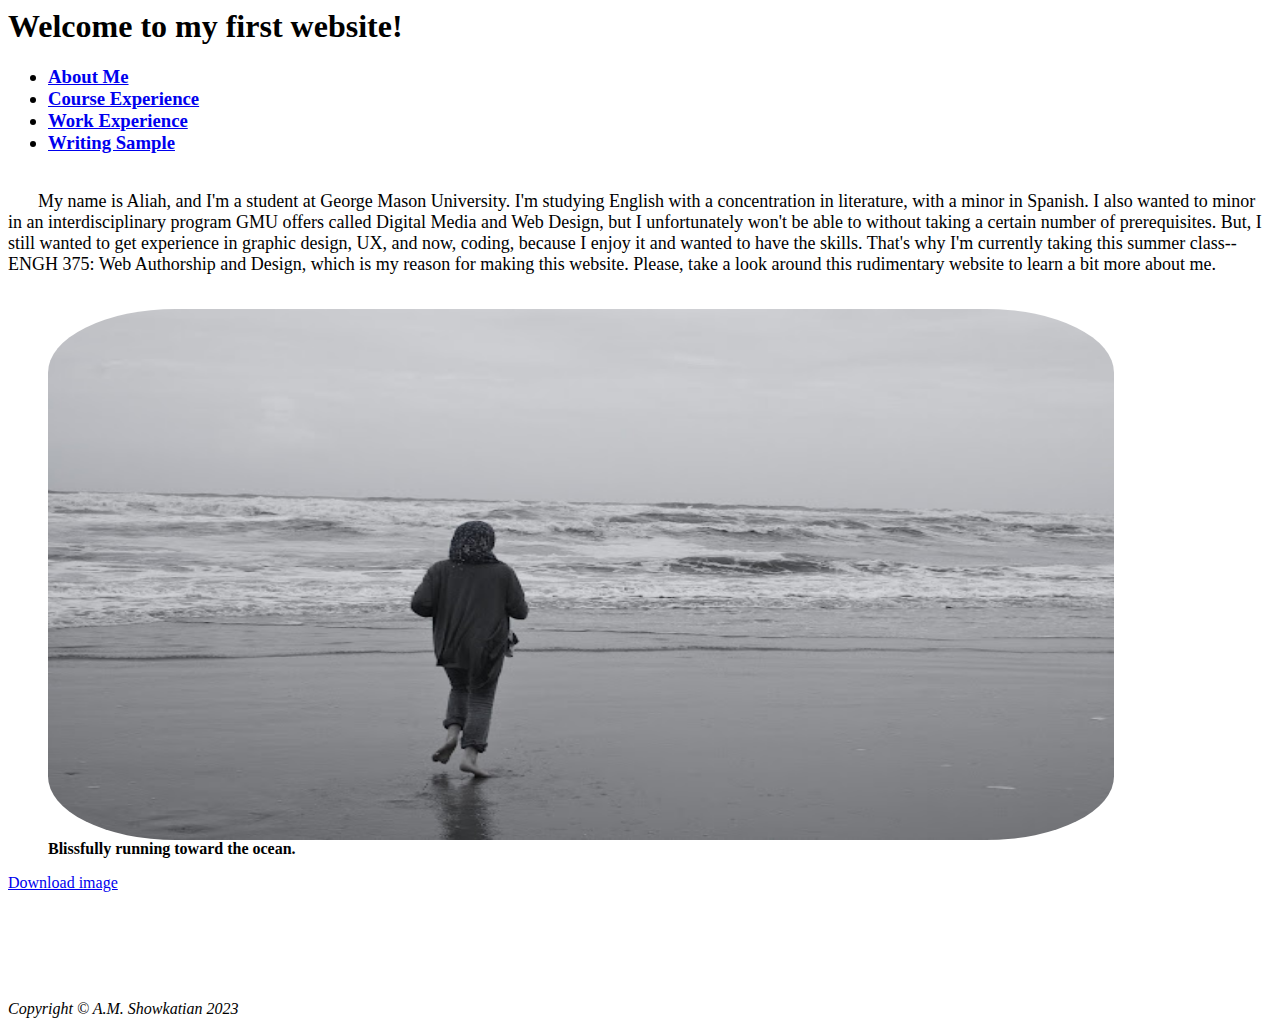
<file: practicesite2/index.html>
<html>
<head>
<title> Homepage/aboutme </title>
<link rel = "stylesheet" type = "text/css" href="style.css" />
</head>
<body> 
<h1> Welcome to my first website! </h1>
<nav>
<ul> <h3>
<li> <a href="index.html"> About Me </a>
<li> <a href="page2.html"> Course Experience</a>  
<li> <a href="page3.html"> Work Experience </a>
<li> <a href="page4.html"> Writing Sample </a>
</h3>
</ul>
</nav>
<br>
<div class="firstp">
My name is Aliah, and I'm a student at George Mason University. I'm studying English with 
a concentration in literature, with a minor in Spanish. I also wanted to minor in an 
interdisciplinary program GMU offers called Digital Media and Web Design, but I 
unfortunately won't be able to without taking a certain number of prerequisites. But, I
still wanted to get experience in graphic design, UX, and now, coding, because I enjoy it
and wanted to have the skills. That's why I'm currently taking this summer class--ENGH 
375: Web Authorship and Design, which is my reason for making this website. Please, take 
a look around this rudimentary website to learn a bit more about me.
</div>
<br>
<figure>
 <img class="fit-picture" src="aliahimage.jpeg" alt="Aliah Running away from camera towards the ocean in black and white" width="640" height="426">
 <figcaption><strong>Blissfully running toward the ocean.</strong> </figcaption>
</figure>
<a href="aliahimage.jpeg" download="aliahimage.jpeg">
	Download image
</a>
<br>
<br>
<br>
<br>
<br>
<br>
<br>
<i>Copyright &copy A.M. Showkatian 2023</i>
</body>
</file>
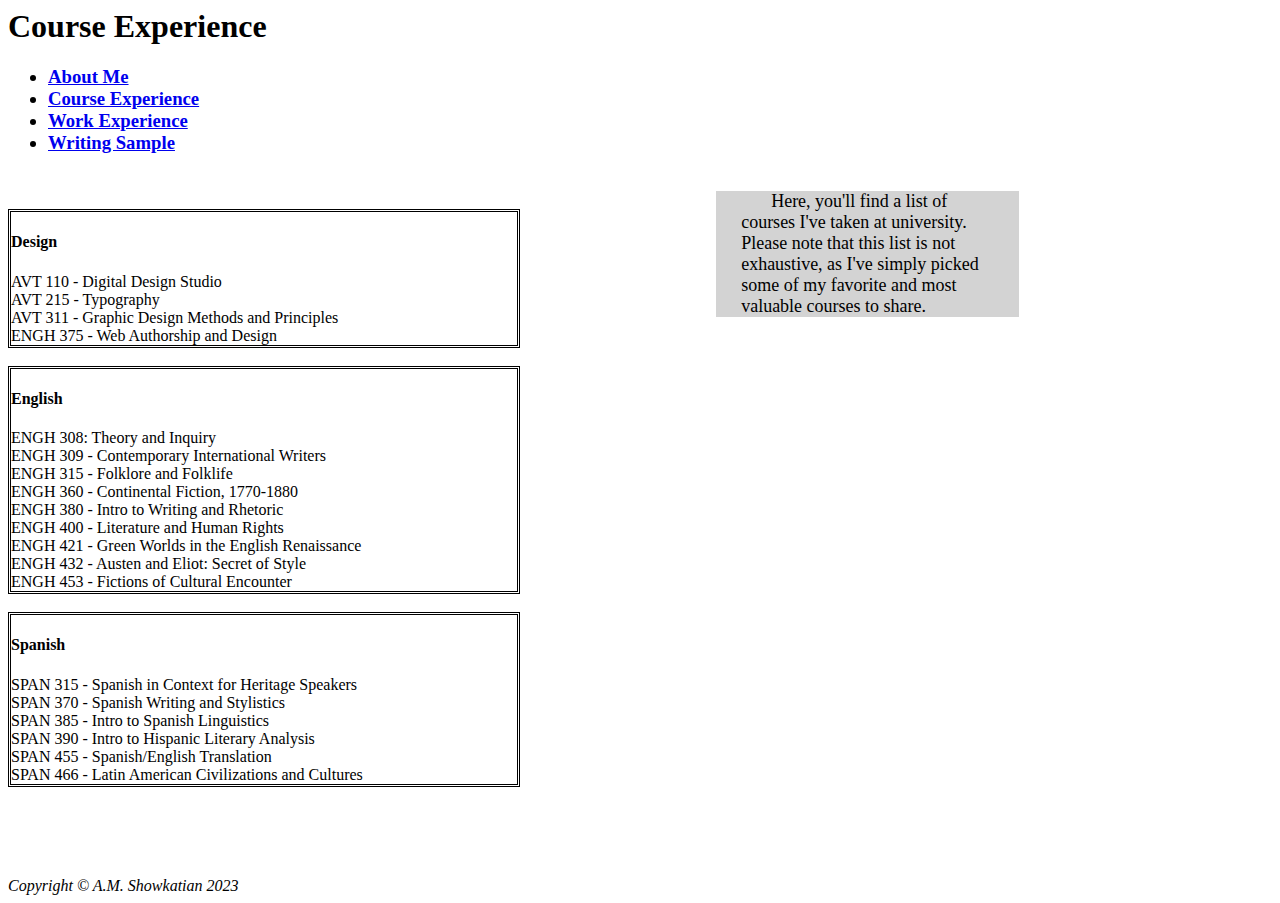
<file: practicesite2/page2.html>
<html>
<head>
<title> Course Experience </title>
<link rel = "stylesheet" type = "text/css" href="style.css" />
</head>
<body>
<h1> Course Experience </h1>
<nav>
<ul> <h3>
<li> <a href="index.html"> About Me </a>
<li> <a href="page2.html"> Course Experience</a>  
<li> <a href="page3.html"> Work Experience </a>
<li> <a href="page4.html"> Writing Sample </a>
</h3>
</ul>
</nav>
<br>
<aside class="firstp">
Here, you'll find a list of courses I've taken at university. Please note that this list
is not exhaustive, as I've simply picked some of my favorite and most valuable courses
to share.
</aside>
<br>
<section>
<h4> Design </h4>
AVT 110 - Digital Design Studio
<br>
AVT 215 - Typography
<br>
AVT 311 - Graphic Design Methods and Principles
<br>
ENGH 375 - Web Authorship and Design
<br>
</section>
<br>
<section>
<h4> English </h4>
ENGH 308: Theory and Inquiry
<br>
ENGH 309 - Contemporary International Writers
<br>
ENGH 315 - Folklore and Folklife
<br>
ENGH 360 - Continental Fiction, 1770-1880
<br>
ENGH 380 - Intro to Writing and Rhetoric
<br>
ENGH 400 - Literature and Human Rights
<br>
ENGH 421 - Green Worlds in the English Renaissance
<br>
ENGH 432 - Austen and Eliot: Secret of Style
<br>
ENGH 453 - Fictions of Cultural Encounter
</section>
<br>
<section>
<h4> Spanish </h4>
SPAN 315 - Spanish in Context for Heritage Speakers
<br>
SPAN 370 - Spanish Writing and Stylistics
<br>
SPAN 385 - Intro to Spanish Linguistics
<br>
SPAN 390 - Intro to Hispanic Literary Analysis
<br>
SPAN 455 - Spanish/English Translation
<br>
SPAN 466 - Latin American Civilizations and Cultures
</section>
<br>
<br>
<br>
<br>
<br>
<i>Copyright &copy A.M. Showkatian 2023</i>
</body>
</file>
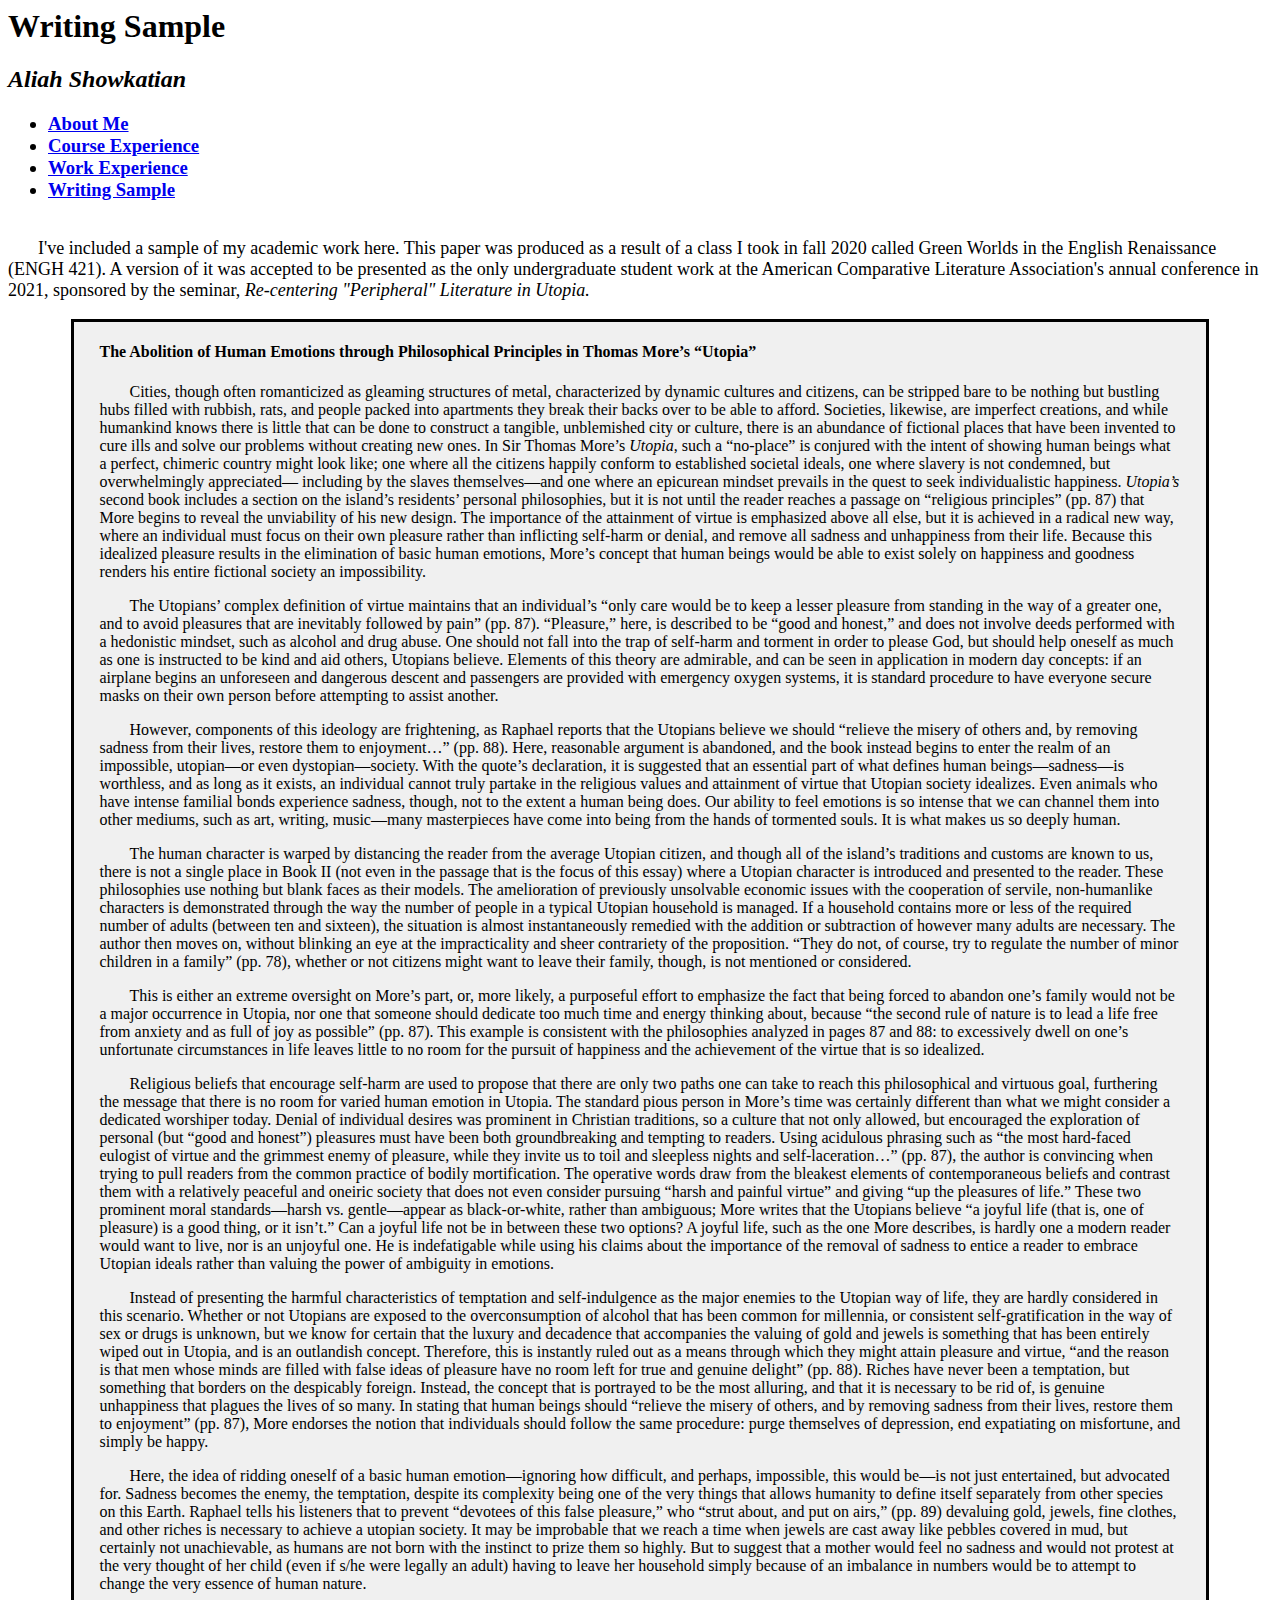
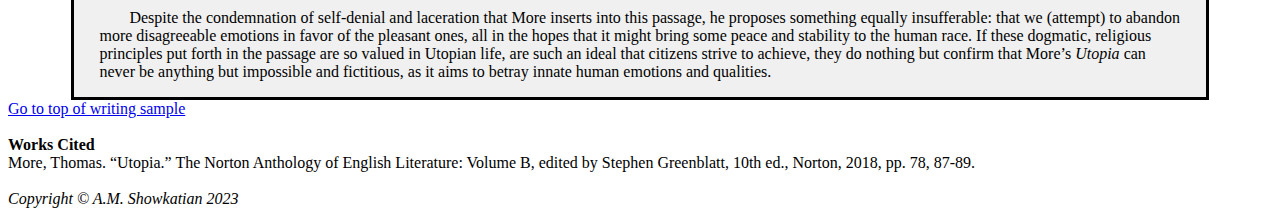
<file: practicesite2/page4.html>
<html>
<head>
<title> Writing Sample </title>
<link rel = "stylesheet" type = "text/css" href="style.css" />
</head>
<body>
<h1> Writing Sample </h1>
<h2> <em> Aliah Showkatian </em> </h2>
<nav>
<ul> <h3>
<li> <a href="index.html"> About Me </a>
<li> <a href="page2.html"> Course Experience</a>  
<li> <a href="page3.html"> Work Experience </a>
<li> <a href="page4.html"> Writing Sample </a>
</h3>
</ul>
</nav>
<br>
<div class="firstp">
I've included a sample of my academic work here. This paper was produced as a result of a 
class I took in fall 2020 called Green Worlds in the English Renaissance (ENGH 421). A 
version of it was accepted to be presented as the only undergraduate student work at the 
American Comparative Literature Association's annual conference in 2021, sponsored by the 
seminar, <i> Re-centering "Peripheral" Literature in Utopia. </i>
</div>
<br>
<article id = "top">
<h4> The Abolition of Human Emotions through Philosophical Principles in Thomas 
More’s “Utopia” </h4>
<p>
Cities, though often romanticized as gleaming structures of metal, characterized by 
dynamic cultures and citizens, can be stripped bare to be nothing but bustling hubs 
filled with rubbish, rats, and people packed into apartments they break their backs over 
to be able to afford.  Societies, likewise, are imperfect creations, and while humankind 
knows there is little that can be done to construct a tangible, unblemished city or 
culture, there is an abundance of fictional places that have been invented to cure ills 
and solve our problems without creating new ones. In Sir Thomas More’s <i>Utopia</i>, such a 
“no-place” is conjured with the intent of showing human beings what a perfect, chimeric 
country might look like; one where all the citizens happily conform to established 
societal ideals, one where slavery is not condemned, but overwhelmingly appreciated—
including by the slaves themselves—and one where an epicurean mindset prevails in the 
quest to seek individualistic happiness. <i>Utopia’s</i> second book includes a section on the 
island’s residents’ personal philosophies, but it is not until the reader reaches a 
passage on “religious principles” (pp. 87) that More begins to reveal the unviability 
of his new design. The importance of the attainment of virtue is emphasized above all 
else, but it is achieved in a radical new way, where an individual must focus on their 
own pleasure rather than inflicting self-harm or denial, and remove all sadness and 
unhappiness from their life. Because this idealized pleasure results in the elimination 
of basic human emotions, More’s concept that human beings would be able to exist solely 
on happiness and goodness renders his entire fictional society an impossibility.
</p>
<p>
The Utopians’ complex definition of virtue maintains that an individual’s “only care 
would be to keep a lesser pleasure from standing in the way of a greater one, and to 
avoid pleasures that are inevitably followed by pain” (pp. 87). “Pleasure,” here, is 
described to be “good and honest,” and does not involve deeds performed with a hedonistic 
mindset, such as alcohol and drug abuse. One should not fall into the trap of self-harm 
and torment in order to please God, but should help oneself as much as one is instructed 
to be kind and aid others, Utopians believe. Elements of this theory are admirable, and 
can be seen in application in modern day concepts: if an airplane begins an unforeseen 
and dangerous descent and passengers are provided with emergency oxygen systems, it is 
standard procedure to have everyone secure masks on their own person before attempting 
to assist another. 
</p>
<p>
However, components of this ideology are frightening, as Raphael reports that the Utopians 
believe we should “relieve the misery of others and, by removing sadness from their lives, 
restore them to enjoyment…” (pp. 88). Here, reasonable argument is abandoned, and the book 
instead begins to enter the realm of an impossible, utopian—or even dystopian—society. 
With the quote’s declaration, it is suggested that an essential part of what defines 
human beings—sadness—is worthless, and as long as it exists, an individual cannot truly 
partake in the religious values and attainment of virtue that Utopian society idealizes. 
Even animals who have intense familial bonds experience sadness, though, not to the extent 
a human being does. Our ability to feel emotions is so intense that we can channel them 
into other mediums, such as art, writing, music—many masterpieces have come into being 
from the hands of tormented souls. It is what makes us so deeply human. 
</p>
<p>
The human character is warped by distancing the reader from the average Utopian citizen, 
and though all of the island’s traditions and customs are known to us, there is not a 
single place in Book II (not even in the passage that is the focus of this essay) where a 
Utopian character is introduced and presented to the reader. These philosophies use 
nothing but blank faces as their models. The amelioration of previously unsolvable 
economic issues with the cooperation of servile, non-humanlike characters is demonstrated 
through the way the number of people in a typical Utopian household is managed. If a 
household contains more or less of the required number of adults (between ten and 
sixteen), the situation is almost instantaneously remedied with the addition or 
subtraction of however many adults are necessary. The author then moves on, without 
blinking an eye at the impracticality and sheer contrariety of the proposition. “They do 
not, of course, try to regulate the number of minor children in a family” (pp. 78), 
whether or not citizens might want to leave their family, though, is not mentioned or 
considered. 
</p>
<p>
This is either an extreme oversight on More’s part, or, more likely, a purposeful effort
 to emphasize the fact that being forced to abandon one’s family would not be a major 
 occurrence in Utopia, nor one that someone should dedicate too much time and energy 
 thinking about, because “the second rule of nature is to lead a life free from anxiety 
 and as full of joy as possible” (pp. 87). This example is consistent with the 
 philosophies analyzed in pages 87 and 88: to excessively dwell on one’s unfortunate 
 circumstances in life leaves little to no room for the pursuit of happiness and the 
 achievement of the virtue that is so idealized. 
 </p>
 <p>
 Religious beliefs that encourage self-harm are used to propose that there are only two 
 paths one can take to reach this philosophical and virtuous goal, furthering the message 
 that there is no room for varied human emotion in Utopia. The standard pious person in 
 More’s time was certainly different than what we might consider a dedicated worshiper 
 today. Denial of individual desires was prominent in Christian traditions, so a culture 
 that not only allowed, but encouraged the exploration of personal (but “good and honest”) 
 pleasures must have been both groundbreaking and tempting to readers. Using acidulous 
 phrasing such as “the <b>most hard-faced eulogist</b> of virtue and the <b>grimmest enemy </b>
 of pleasure, while they invite us to <b>toil</b> and <b>sleepless nights </b> and <b> self-laceration</b>…” 
 (pp. 87), the author is convincing when trying to pull readers from the common practice 
 of bodily mortification. The operative words draw from the bleakest elements of 
 contemporaneous beliefs and contrast them with a relatively peaceful and oneiric society 
 that does not even consider pursuing “harsh and painful virtue” and giving “up the 
 pleasures of life.” These two prominent moral standards—harsh vs. gentle—appear as 
 black-or-white, rather than ambiguous; More writes that the Utopians believe “a joyful 
 life (that is, one of pleasure) is a good thing, or it isn’t.” Can a joyful life not be 
 in between these two options? A joyful life, such as the one More describes, is hardly 
 one a modern reader would want to live, nor is an unjoyful one. He is indefatigable 
 while using his claims about the importance of the removal of sadness to entice a reader 
 to embrace Utopian ideals rather than valuing the power of ambiguity in emotions.
 </p>
 <p>
 Instead of presenting the harmful characteristics of temptation and self-indulgence as 
 the major enemies to the Utopian way of life, they are hardly considered in this 
 scenario. Whether or not Utopians are exposed to the overconsumption of alcohol that 
 has been common for millennia, or consistent self-gratification in the way of sex or 
 drugs is unknown, but we know for certain that the luxury and decadence that accompanies
the valuing of gold and jewels is something that has been entirely wiped out in Utopia, 
and is an outlandish concept. Therefore, this is instantly ruled out as a means through 
which they might attain pleasure and virtue, “and the reason is that men whose minds are 
filled with false ideas of pleasure have no room left for true and genuine delight” 
(pp. 88). Riches have never been a temptation, but something that borders on the 
despicably foreign. Instead, the concept that is portrayed to be the most alluring, and 
that it is necessary to be rid of, is genuine unhappiness that plagues the lives of so 
many. In stating that human beings should “relieve the misery of others, and by removing 
sadness from their lives, restore them to enjoyment” (pp. 87), More endorses the notion 
that individuals should follow the same procedure: purge themselves of depression, end 
expatiating on misfortune, and simply be happy. 
</p>
<p>
Here, the idea of ridding oneself of a basic human emotion—ignoring how difficult, and 
perhaps, impossible, this would be—is not just entertained, but advocated for. Sadness 
becomes the enemy, the temptation, despite its complexity being one of the very things 
that allows humanity to define itself separately from other species on this Earth. 
Raphael tells his listeners that to prevent “devotees of this false pleasure,” who 
“strut about, and put on airs,” (pp. 89) devaluing gold, jewels, fine clothes, and other 
riches is necessary to achieve a utopian society. It may be improbable that we reach a 
time when jewels are cast away like pebbles covered in mud, but certainly not unachievable, 
as humans are not born with the instinct to prize them so highly. But to suggest that a 
mother would feel no sadness and would not protest at the very thought of her child (even 
if s/he were legally an adult) having to leave her household simply because of an imbalance 
in numbers would be to attempt to change the very essence of human nature. 
</p>
<p>
Despite the condemnation of self-denial and laceration that More inserts into this passage,
 he proposes something equally insufferable: that we (attempt) to abandon more disagreeable 
 emotions in favor of the pleasant ones, all in the hopes that it might bring some peace 
 and stability to the human race. If these dogmatic, religious principles put forth in the 
 passage are so valued in Utopian life, are such an ideal that citizens strive to achieve, 
 they do nothing but confirm that More’s <i>Utopia</i> can never be anything but impossible and 
 fictitious, as it aims to betray innate human emotions and qualities.
 </p>
 </article>
 <a href="#top">Go to top of writing sample</a>
 <br>
 <br>
 
 <b>Works Cited</b>
 <br>
More, Thomas. “Utopia.” The Norton Anthology of English Literature: Volume B, edited by 
Stephen Greenblatt, 10th ed., Norton, 2018, pp. 78, 87-89.
<br>
<br>
<i>Copyright &copy A.M. Showkatian 2023</i>
</body>
</file>
<file: practicesite2/style.css>
p{
	font-family:'Times New Roman';
	font-weight: 200;
	text-indent: 30px;
}

.firstp{
	font-family:'Times New Roman';
	font-weight: 200;
	text-indent: 30px;
	font-size: 18px;
   
}

.firstp:hover{
	color: darkred;
    transition-property: color;
    transition-duration: 1s;
}

.fit-picture{
	border-radius:12%;
	height:60%;
	width:90%;
}

section{
	border-style:double;
	width: 40%;
}

aside{
  width: 20%;
  padding-left: 2%;
  padding-right: 2%;
  margin-right: 20%;
  float: right;
  background-color: lightgray;
}

article{
	padding-left: 2%;
    padding-right: 2%;
	margin-right: 5%;
	margin-left: 5%;
	background-color: #F0F0F0;
	border-style:solid;
}
</file>
